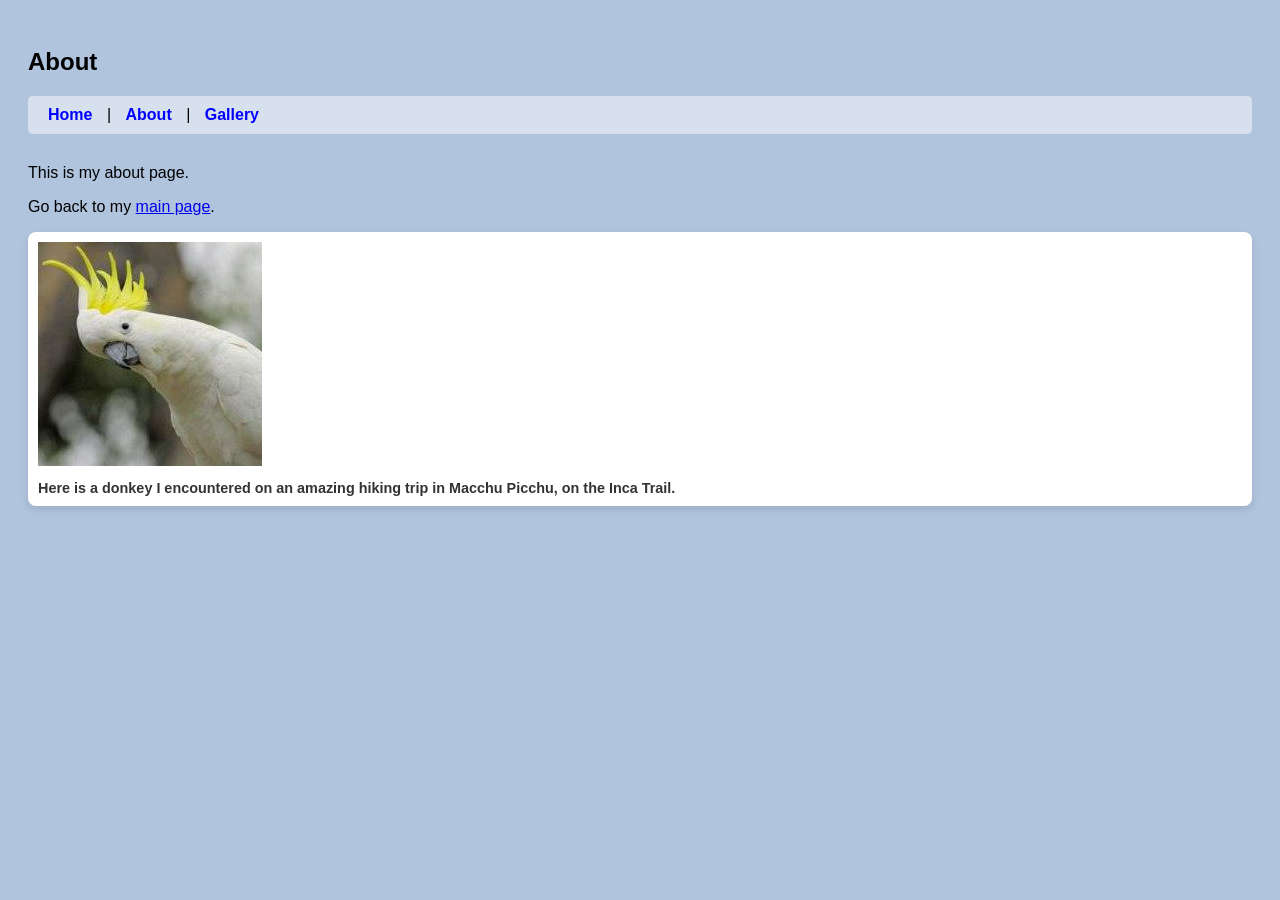
<file: docs/about.html>
<!DOCTYPE html>
<html xmlns="http://www.w3.org/1999/xhtml">
    <!-- Try opening this file on your local computer in a web browser (Firefox, Chrome, etc). 
     * On Windows, go to the browser and type control + o and browse to find this file to open it.
     * On Mac, go to the browser and type command + o and browse to find this file to open it. 
     Look for the text in the <title> element in the tab above the browser search bar. Do you see it? 
    -->
    <head>
        <!-- What's in the <head> element is a "meta" area not for display. 
            It holds important information about the website's contents.
            The text inside the <title> element does show in the top tab of a web browser. 
             The <head> is where we will include info about styling the site, too. -->
        <title>FArter HTML</title>
        <meta charset="UTF-8" />
        <meta name="viewport" content="width=device-width, initial-scale=1.0" />
        <link rel="stylesheet" type="text/css" href="style.css" />
        <!-- Here is a place where we can add a little styling code called CSS to this page. 
            I used it to apply a background color to the body element.
        -->
       
    </head>
    <body>
        <!-- CONTENT FOR DISPLAY. The <body> element holds the content we see in the display window on the web browser.-->
        <h2>About</h2>
        <nav>
            <a href="index.html">Home</a> | <a href="about.html">About</a> | <a href="gallery.html">Gallery</a>
        
        </nav>
        
        <p>This is my about page.</p>
        <div class="side-by-side">
            <p>Go back to my <a href="index.html">main page</a>.</p>
            <figure>
                <img src="images/cockatoo.jpg" />
                <figcaption>Here is a donkey I encountered on an amazing hiking trip in Macchu
                    Picchu, on the Inca Trail.</figcaption>
            </figure>
        </div>
    </body>
</html>
</file>
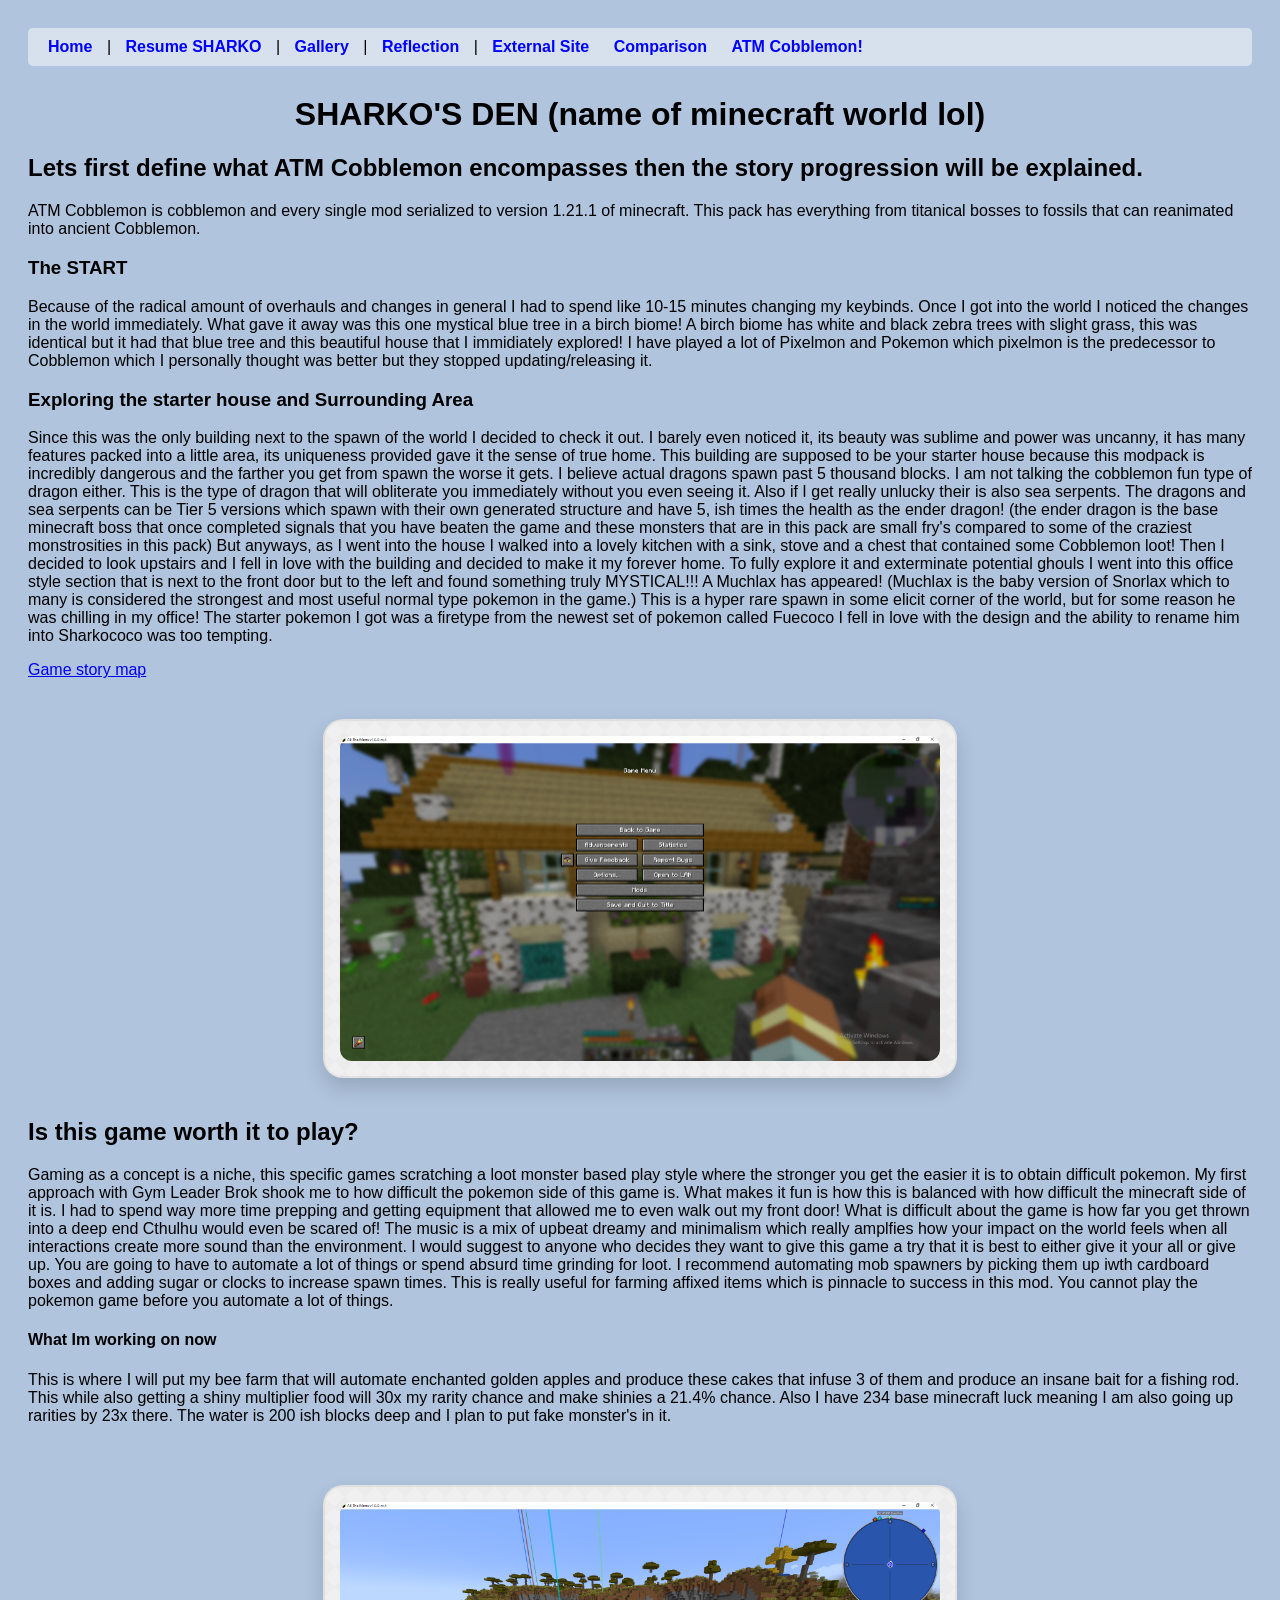
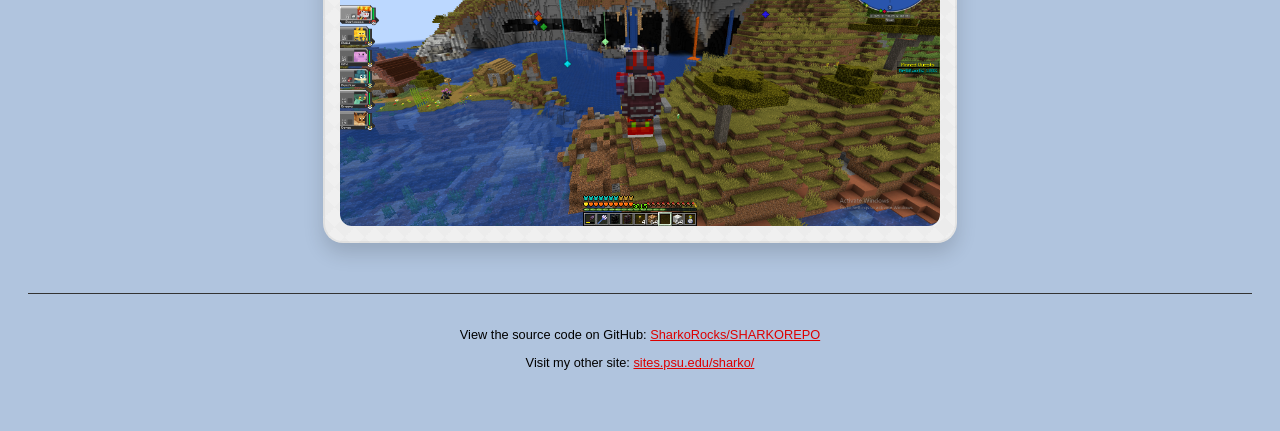
<file: docs/Cobblemon.html>
<!DOCTYPE html>
<html xmlns="http://www.w3.org/1999/xhtml">
    <head>
        <title>SHARKO - Reflection Home</title>
        <link rel="stylesheet" type="text/css" href="style.css" />
    </head>
    <body>
        
        
        <nav>
            <a href="index.html">Home</a> | 
            <a href="resume.html">Resume SHARKO</a> | 
            <a href="gallery.html">Gallery</a> | 
            <a href="reflection.html">Reflection</a> |
            <a href="https://sites.psu.edu/sharko/" target="_blank">External Site</a>
            <a href="comparison.html">Comparison</a>
            <a href="Cobblemon.html"> ATM Cobblemon!</a>
            
        </nav>
        
        <header>
            <h1>SHARKO'S DEN (name of minecraft world lol)</h1>
          
    <h2> Lets first define what ATM Cobblemon encompasses then the story progression will be explained.</h2>
            <p> ATM Cobblemon is cobblemon and every single mod serialized to version 1.21.1 of minecraft. This pack has everything from titanical bosses to fossils that can reanimated into ancient Cobblemon.</p>
   <h3> The START</h3> 
            <p> Because of the radical amount of overhauls and changes in general I had to spend like 10-15 minutes changing my keybinds. Once I got into the world I noticed the changes in the world immediately. What gave it away was this one mystical blue tree in a birch biome! A birch biome has white and black zebra trees with slight grass, this was identical but it had that blue tree and this beautiful house that I immidiately explored! I have played a lot of Pixelmon and Pokemon which pixelmon is the predecessor to Cobblemon which I personally thought was better but they stopped updating/releasing it. </p>
 <h3> Exploring the starter house and Surrounding Area</h3>   
            <p> Since this was the only building next to the spawn of the world I decided to check it out. I barely even noticed it, its beauty was sublime and power was uncanny, it has many features packed into a little area, its uniqueness provided gave it the sense of true home. This building are supposed to be your starter house because this modpack is incredibly dangerous and the farther you get from spawn the worse it gets. I believe actual dragons spawn past 5 thousand blocks. I am not talking the cobblemon fun type of dragon either. This is the type of dragon that will obliterate you immediately without you even seeing it. Also if I get really unlucky their is also sea serpents. The dragons and sea serpents can be Tier 5 versions which spawn with their own generated structure and have 5, ish times the health as the ender dragon! (the ender dragon is the base minecraft boss that once completed signals that you have beaten the game and these monsters that are in this pack are small fry's compared to some of the craziest monstrosities in this pack) But anyways, as I went into the house I walked into a lovely kitchen with a sink, stove and a chest that contained some Cobblemon loot! Then I decided to look upstairs and I fell in love with the building and decided to make it my forever home. To fully explore it and exterminate potential ghouls I went into this office style section that is next to the front door but to the left and found something truly MYSTICAL!!! A Muchlax has appeared! (Muchlax is the baby version of Snorlax which to many is considered the strongest and most useful normal type pokemon in the game.) This is a hyper rare spawn in some elicit corner of the world, but for some reason he was chilling in my office! The starter pokemon I got was a firetype from the newest set of pokemon called Fuecoco I fell in love with the design and the ability to rename him into Sharkococo was too tempting. </p>
            <a href="https://kumu.io/Sharko/sharko-leaf#untitled-map"> Game story map</a> 
            <div style="width: 100%; text-align: center; margin: 40px 0; display: flex; justify-content: center;">
                <div style="
                    width: calc(70% * 0.7); /* Scale Down 70% from its original size */
                    background-color: #f0f0f0; 
                    background-image: linear-gradient(45deg, rgba(230, 230, 230, 0.4) 25%, transparent 25%), 
                    linear-gradient(-45deg, rgba(230, 230, 230, 0.4) 25%, transparent 25%), 
                    linear-gradient(45deg, transparent 75%, rgba(230, 230, 230, 0.4) 75%), 
                    linear-gradient(-45deg, transparent 75%, rgba(230, 230, 230, 0.4) 75%);
                    background-size: 20px 20px; /* Subtle pokeball-like background texture */
                    border-radius: 20px; /* Rounded Corners */
                    padding: 15px;
                    box-shadow: 0 10px 20px rgba(0,0,0,0.15); /* Subtle Shadow Depth */
                    border: 2px solid rgba(0,0,0,0.05); /* Soft Border */
                    ">
                    <img src="images/1.PNG" alt="Pokémon Connection Cheat Sheet Intro" style="width: 100%; height: auto; border-radius: 12px; display: block; filter: contrast(105%) saturate(105%);">
                </div>
            </div>
            
            <h2> Is this game worth it to play?</h2>
            <p> Gaming as a concept is a niche, this specific games scratching a loot monster based play style where the stronger you get the easier it is to obtain difficult pokemon. My first approach with Gym Leader Brok shook me to how difficult the pokemon side of this game is. What makes it fun is how this is balanced with how difficult the minecraft side of it is. I had to spend way more time prepping and getting equipment that allowed me to even walk out my front door! What is difficult about the game is how far you get thrown into a deep end Cthulhu would even be scared of! The music is a mix of upbeat dreamy and minimalism which really amplfies how your impact on the world feels when all interactions create more sound than the environment. I would suggest to anyone who decides they want to give this game a try that it is best to either give it your all or give up. You are going to have to automate a lot of things or spend absurd time grinding for loot. I recommend automating mob spawners by picking them up iwth cardboard boxes and adding sugar or clocks to increase  spawn times. This is really useful for farming affixed items which is pinnacle to success in this mod. You cannot play the pokemon game before you automate a lot of things.</p>
            
            <h4> What Im working on now</h4>
            This is where I will put my bee farm that will automate enchanted golden apples and produce these cakes that infuse 3 of them and produce an insane bait for a fishing rod. This while also getting a shiny multiplier food will 30x my rarity chance and make shinies a 21.4% chance. Also I have 234 base minecraft luck meaning I am also going up rarities by 23x there. The water is 200 ish blocks deep and I plan to put fake monster's in it.
            <div style="width: 100%; text-align: center; margin: 60px 0 40px 0; display: flex; justify-content: center;">
                <div style="
                    width: calc(70% * 0.7); /* Scale Down 70% from its original size */
                    background-color: #f0f0f0; 
                    background-image: linear-gradient(45deg, rgba(230, 230, 230, 0.4) 25%, transparent 25%), 
                    linear-gradient(-45deg, rgba(230, 230, 230, 0.4) 25%, transparent 25%), 
                    linear-gradient(45deg, transparent 75%, rgba(230, 230, 230, 0.4) 75%), 
                    linear-gradient(-45deg, transparent 75%, rgba(230, 230, 230, 0.4) 75%);
                    background-size: 20px 20px; /* Subtle pokeball-like background texture */
                    border-radius: 20px; /* Rounded Corners */
                    padding: 15px;
                    box-shadow: 0 10px 20px rgba(0,0,0,0.15); /* Subtle Shadow Depth */
                    border: 2px solid rgba(0,0,0,0.05); /* Soft Border */
                    ">
                    <img src="images/3.PNG" alt="Pokémon Connection Cheat Sheet Outro" style="width: 100%; height: auto; border-radius: 12px; display: block; filter: contrast(105%) saturate(105%);">
                </div>
            </div>
                    <footer>
            
           
            <p>View the source code on GitHub: <a href="https://github.com/SharkoRocks/SHARKOREPO" target="_blank">SharkoRocks/SHARKOREPO</a></p>
            <p>Visit my other site: <a href="https://sites.psu.edu/sharko/" target="_blank">sites.psu.edu/sharko/</a></p>
        </footer>
        
    </body>
</html>
</file>
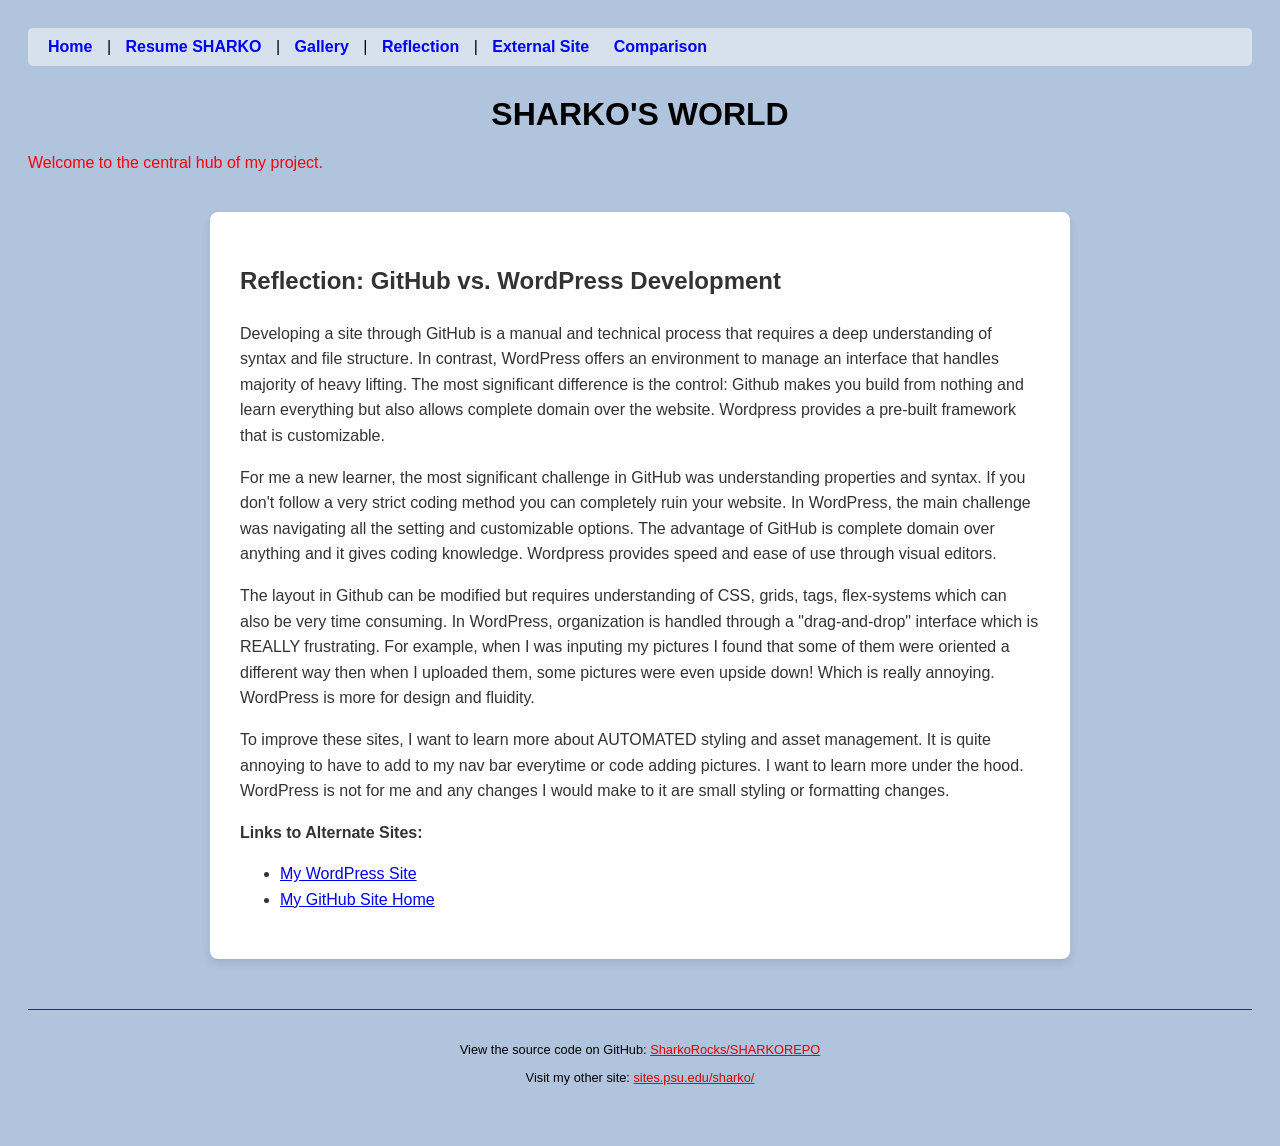
<file: docs/reflection.html>
<!DOCTYPE html>
<html xmlns="http://www.w3.org/1999/xhtml">
    <head>
        <title>SHARKO - Reflection Home</title>
        <link rel="stylesheet" type="text/css" href="style.css" />
    </head>
    <body>
        
        <nav>
            <a href="index.html">Home</a> | 
            <a href="resume.html">Resume SHARKO</a> | 
            <a href="gallery.html">Gallery</a> | 
            <a href="reflection.html">Reflection</a> |
            <a href="https://sites.psu.edu/sharko/" target="_blank">External Site</a>
            <a href="comparison.html">Comparison</a>
        </nav>
        
        <header>
            <h1>SHARKO'S WORLD</h1>
            <p class="red">Welcome to the central hub of my project.</p>
        </header>
        
        <section id="reflection">
            <h2>Reflection: GitHub vs. WordPress Development</h2>
            
            <p>Developing a site through GitHub is a manual and technical process that requires a deep understanding of syntax and file structure. In contrast, WordPress offers an environment to manage an interface that handles majority of heavy lifting. The most significant difference is the control: Github makes you build from nothing and learn everything but also allows complete domain over the website. Wordpress provides a pre-built framework that is customizable.</p>
            
            <p> For me a new learner, the most significant challenge in GitHub was understanding properties and syntax. If you don't follow a very strict coding method you can completely ruin your website. In WordPress, the main challenge was navigating all the setting and customizable options. The advantage of GitHub is complete domain over anything and it gives coding knowledge. Wordpress provides speed and ease of use through visual editors.</p>
            
            <p>The layout in Github can be modified but requires understanding of CSS, grids, tags, flex-systems which can also be very time consuming. In WordPress, organization is handled through a "drag-and-drop" interface which is REALLY frustrating. For example, when I was inputing my pictures I found that some of them were oriented a different way then when I uploaded them, some pictures were even upside down! Which is really annoying. WordPress is more for design and fluidity.</p>
            
            <p>To improve these sites, I want to learn more about AUTOMATED styling and asset management. It is quite annoying to have to add to my nav bar everytime or code adding pictures. I want to learn more under the hood. WordPress is not for me and any changes I would make to it are small styling or formatting changes.</p>
            
            <p><strong>Links to Alternate Sites:</strong></p>
            <ul>
                <li><a href="https://sites.psu.edu/sharko/" target="_blank">My WordPress Site</a></li>
                <li><a href="index.html">My GitHub Site Home</a></li>
            </ul>
        </section>
        
        <footer>
            <p>View the source code on GitHub: <a href="https://github.com/SharkoRocks/SHARKOREPO" target="_blank">SharkoRocks/SHARKOREPO</a></p>
            <p>Visit my other site: <a href="https://sites.psu.edu/sharko/" target="_blank">sites.psu.edu/sharko/</a></p>
        </footer>
        
    </body>
</html>
</file>
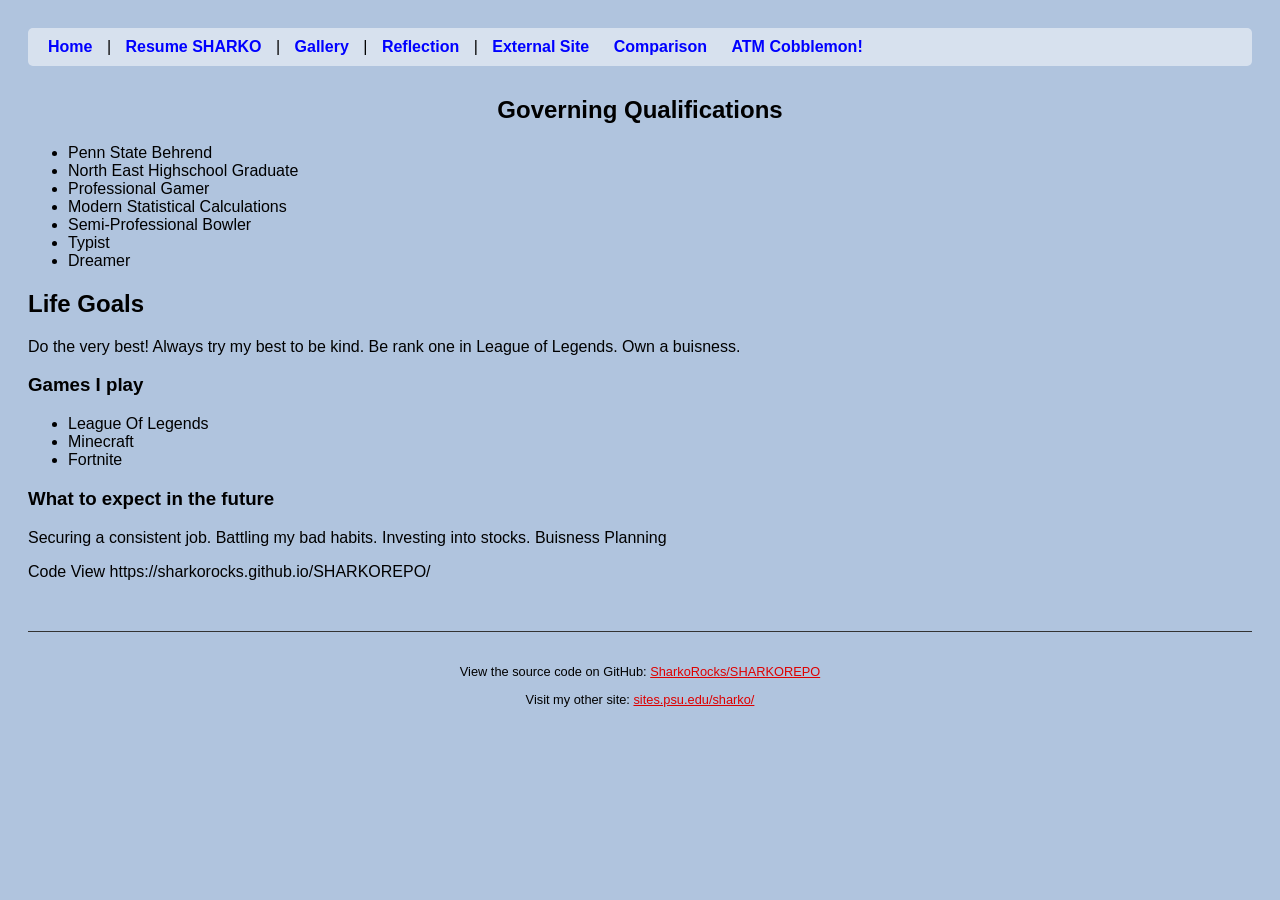
<file: docs/resume.html>
<!DOCTYPE html>
<html xmlns="http://www.w3.org/1999/xhtml">
    <!-- Try opening this file on your local computer in a web browser (Firefox, Chrome, etc). 
     * On Windows, go to the browser and type control + o and browse to find this file to open it.
     * On Mac, go to the browser and type command + o and browse to find this file to open it. 
     Look for the text in the <title> element in the tab above the browser search bar. Do you see it? 
    -->
    <head>
        <!-- What's in the <head> element is a "meta" area not for display. 
            It holds important information about the website's contents.
            The text inside the <title> element does show in the top tab of a web browser. 
             The <head> is where we will include info about styling the site, too. -->
        <title>Resume</title>
        <meta charset="UTF-8" />
        <meta name="viewport" content="width=device-width, initial-scale=1.0" />
        <link rel="stylesheet" type="text/css" href="style.css" />
        <!-- Here is a place where we can add a little styling code called CSS to this page. 
            I used it to apply a background color to the body element.
        -->
       
    </head>
    <body>
     
        <!-- CONTENT FOR DISPLAY. The <body> element holds the content we see in the display window on the web browser.-->
       
        <nav>
            <a href="index.html">Home</a> | 
            <a href="resume.html">Resume SHARKO</a> | 
            <a href="gallery.html">Gallery</a> | 
            <a href="reflection.html">Reflection</a> |
            <a href="https://sites.psu.edu/sharko/" target="_blank">External Site</a>
            <a href="comparison.html">Comparison</a>
            <a href="Cobblemon.html"> ATM Cobblemon!</a>
            
        </nav>
        <section class="sub1"> 
            <h1>Governing Qualifications</h1>
            <ul> <li>Penn State Behrend</li>
                <li>North East Highschool Graduate </li>
                <li>Professional Gamer</li>
                <li> Modern Statistical Calculations</li>
                <li> Semi-Professional Bowler</li>
                <li> Typist</li>
                <li> Dreamer</li>
            </ul>
        </section>
        <section class="sub1"> 
                <h2> Life Goals</h2>
           <p> Do the very best! Always try my best to be kind. Be rank one in League of Legends. Own a buisness. </p>
                
               <h3> Games I play</h3> 
               <ul> <li> League Of Legends</li>
               <li> Minecraft</li>
                   <li>Fortnite</li>

        </section>
        <section class="sub1">      <h3> What to expect in the future</h3>
 <p> Securing a consistent job. Battling my bad habits. Investing into stocks. Buisness Planning</p>          
            <p> Code View https://sharkorocks.github.io/SHARKOREPO/</p>
        </section>
        <footer>
            <p>View the source code on GitHub: <a href="https://github.com/SharkoRocks/SHARKOREPO" target="_blank">SharkoRocks/SHARKOREPO</a></p>
            <p>Visit my other site: <a href="https://sites.psu.edu/sharko/" target="_blank">sites.psu.edu/sharko/</a></p>
        </footer>
    </body>
</html>
</file>
<file: docs/style.css>
body {
    background-color: LightSteelBlue;
    font-family: "Comic Sans MS", "Comic Sans", cursive, sans-serif;
    
    padding: 20px;
}
h1{
text-align:center
}

.red {
    color: red;
}

.gallery {
    display: grid;
    grid-template-columns: repeat(auto-fill, minmax(280px, 1fr));
    grid-gap: 30px;
    max-width: 1200px;
    margin: 0 auto;
}

figure {
    margin: 0;
    background: white;
    padding: 10px;
    border-radius: 8px;
    box-shadow: 0 4px 8px rgba(0,0,0,0.1);
}

.gallery img {
    width: 100%;
    aspect-ratio: 1 / 1; /* Forces a perfect square */
    object-fit: cover;   /* Crops the image to fit the square without stretching */
    border-radius: 4px;
    display: block;
}

figcaption {
    margin-top: 10px;
    font-weight: bold;
    color: #333;
    font-size: 0.9rem;
}
footer {
    margin-top: 50px;
    padding: 20px;
    border-top: 1px solid #333;
    font-size: 0.8rem;
    text-align: center;
}

footer a {
    color: #d00;
    text-decoration: underline;
}
nav {
    margin-bottom: 30px;
    padding: 10px;
    background: rgba(255, 255, 255, 0.5);
    border-radius: 5px;
}

nav a {
    text-decoration: none;
    color: blue;
    font-weight: bold;
    padding: 0 10px;
}

#reflection {
    max-width: 800px;
    margin: 40px auto;
    text-align: left;
    line-height: 1.6;
    background: white;
    padding: 30px;
    border-radius: 8px;
    color: #333;
    box-shadow: 0 4px 8px rgba(0,0,0,0.1);
}
</file>
